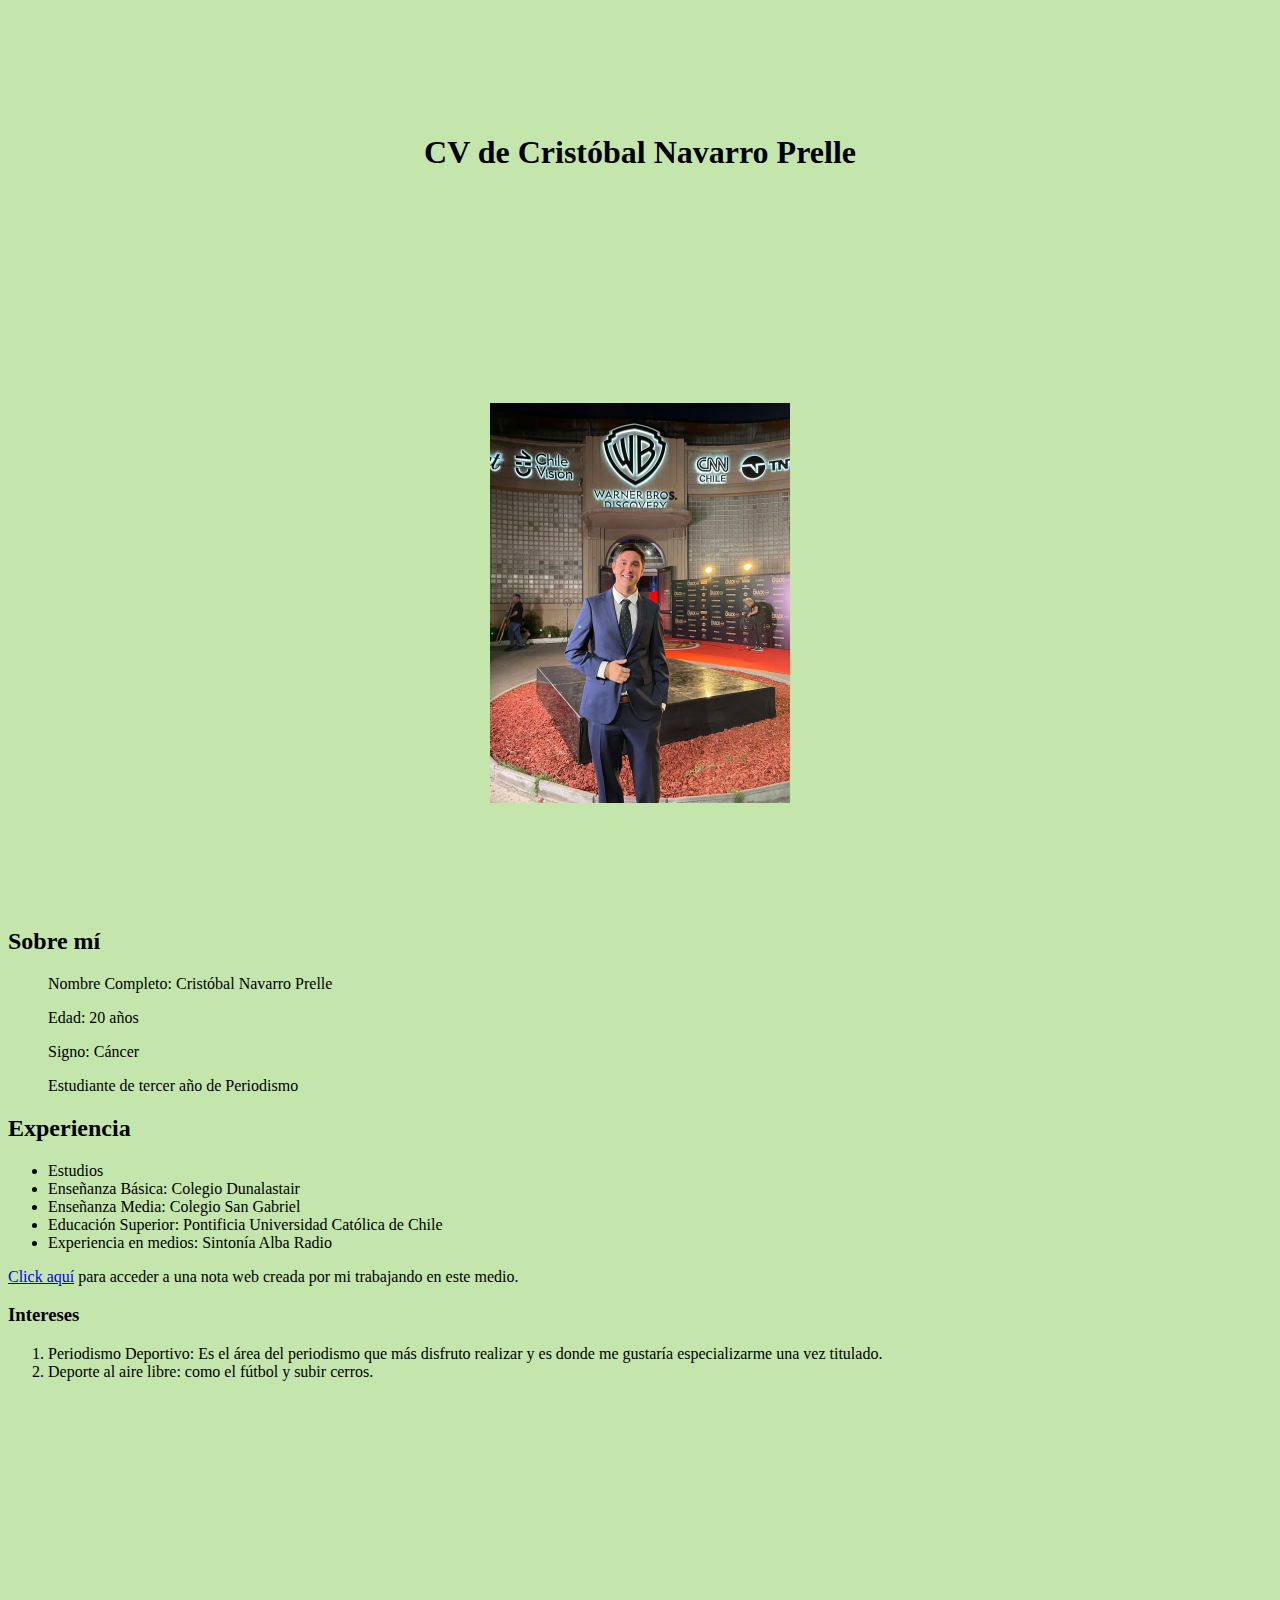
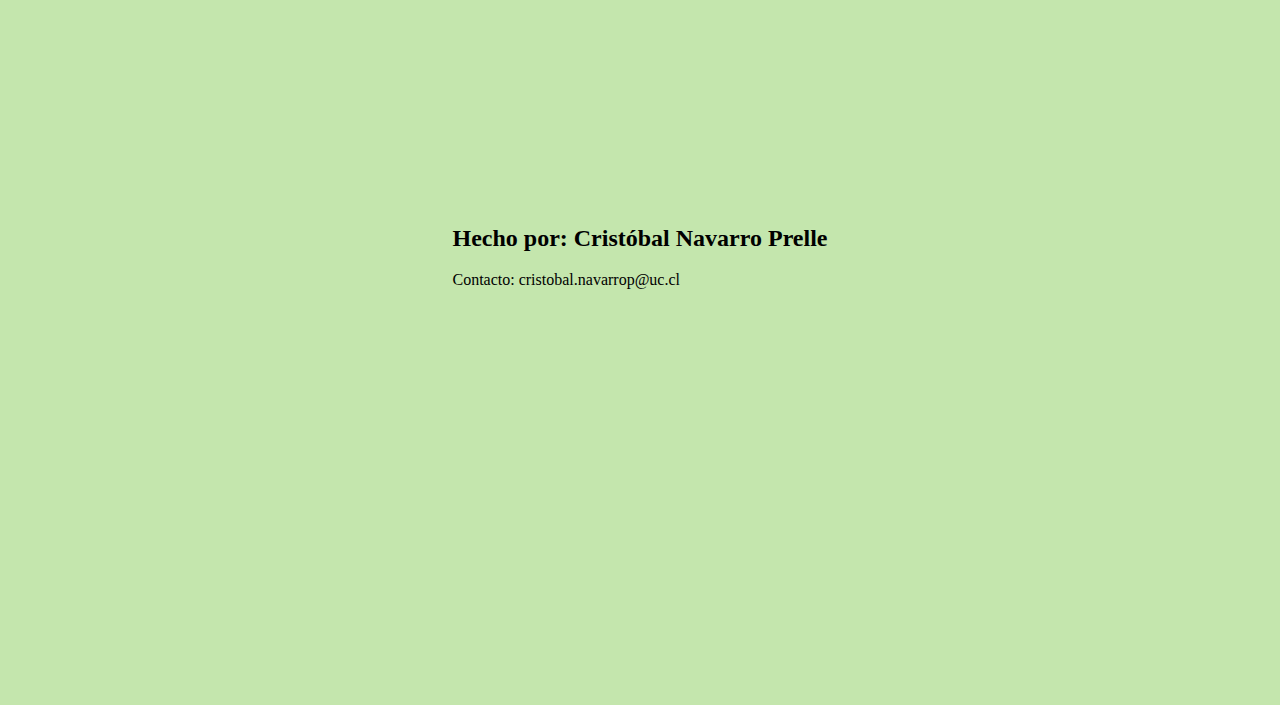
<file: docs/index.html>
<!DOCTYPE html>
<html lang="en">
<head>
    <meta charset="UTF-8">
    <meta name="viewport" content="width=device-width, initial-scale=1.0">
    <title>CV de Cristóbal Navarro Prelle</title>
    <meta name="despription" content="CV de Cristóbal Navarro Prelle">
    <meta name="author" content="Cristóbal Navarro Prelle">
    <link rel="icon" type="image/png" href="https://cdn-icons-png.freepik.com/512/10109/10109875.png">
    <style>
        .contenedor {
            display: grid;
            place-items: center;
            height: 100vh; /* Altura de la ventana gráfica */
        }
        .contenedor img {
            max-width: 100%;
            height: auto;
        }
    </style>
    <style>
        body {
            background-color: rgb(196, 230, 173);
        }
    </style>
</head>
<body>
    <div class="contenedor">
        <h1>CV de Cristóbal Navarro Prelle</h1>
        <img src="foto cv.jpg" width="300" height="295"/>
    </div>

    <div>
        <h2>Sobre mí</h2>
        <ul>
        <p>Nombre Completo: Cristóbal Navarro Prelle</p>
        <p>Edad: 20 años</p>
        <p>Signo: Cáncer</p> 
        <p>Estudiante de tercer año de Periodismo</p>
        
    </div>

    <div>
        <h2>Experiencia</h2>
        <ul>
            <li>Estudios</li>
            <li>Enseñanza Básica: Colegio Dunalastair</li>
            <li>Enseñanza Media: Colegio San Gabriel</li>
            <li>Educación Superior: Pontificia Universidad Católica de Chile</li>
            <li>Experiencia en medios: Sintonía Alba Radio</li>
        </ul>

        <p><a href="https://sintoniaalba.cl/en-peru-dan-por-hecho-la-llegada-de-costa-a-un-grande-de-ese-pais/"target="_blank">Click aquí</a> para acceder a una nota web creada por mi trabajando en este medio.</p>
    </div>

    <div>
        <h3>Intereses</h3>
        <ol>
            <li>Periodismo Deportivo: Es el área del periodismo que más disfruto realizar y es donde me gustaría especializarme una vez titulado. </li>
            <li>Deporte al aire libre: como el fútbol y subir cerros.</li>
        </ol>
    </div>
    <div class="contenedor">
        <footer>
            <h2>Hecho por: Cristóbal Navarro Prelle</h2>
            Contacto: cristobal.navarrop@uc.cl
        </footer>
    </div>
</file>
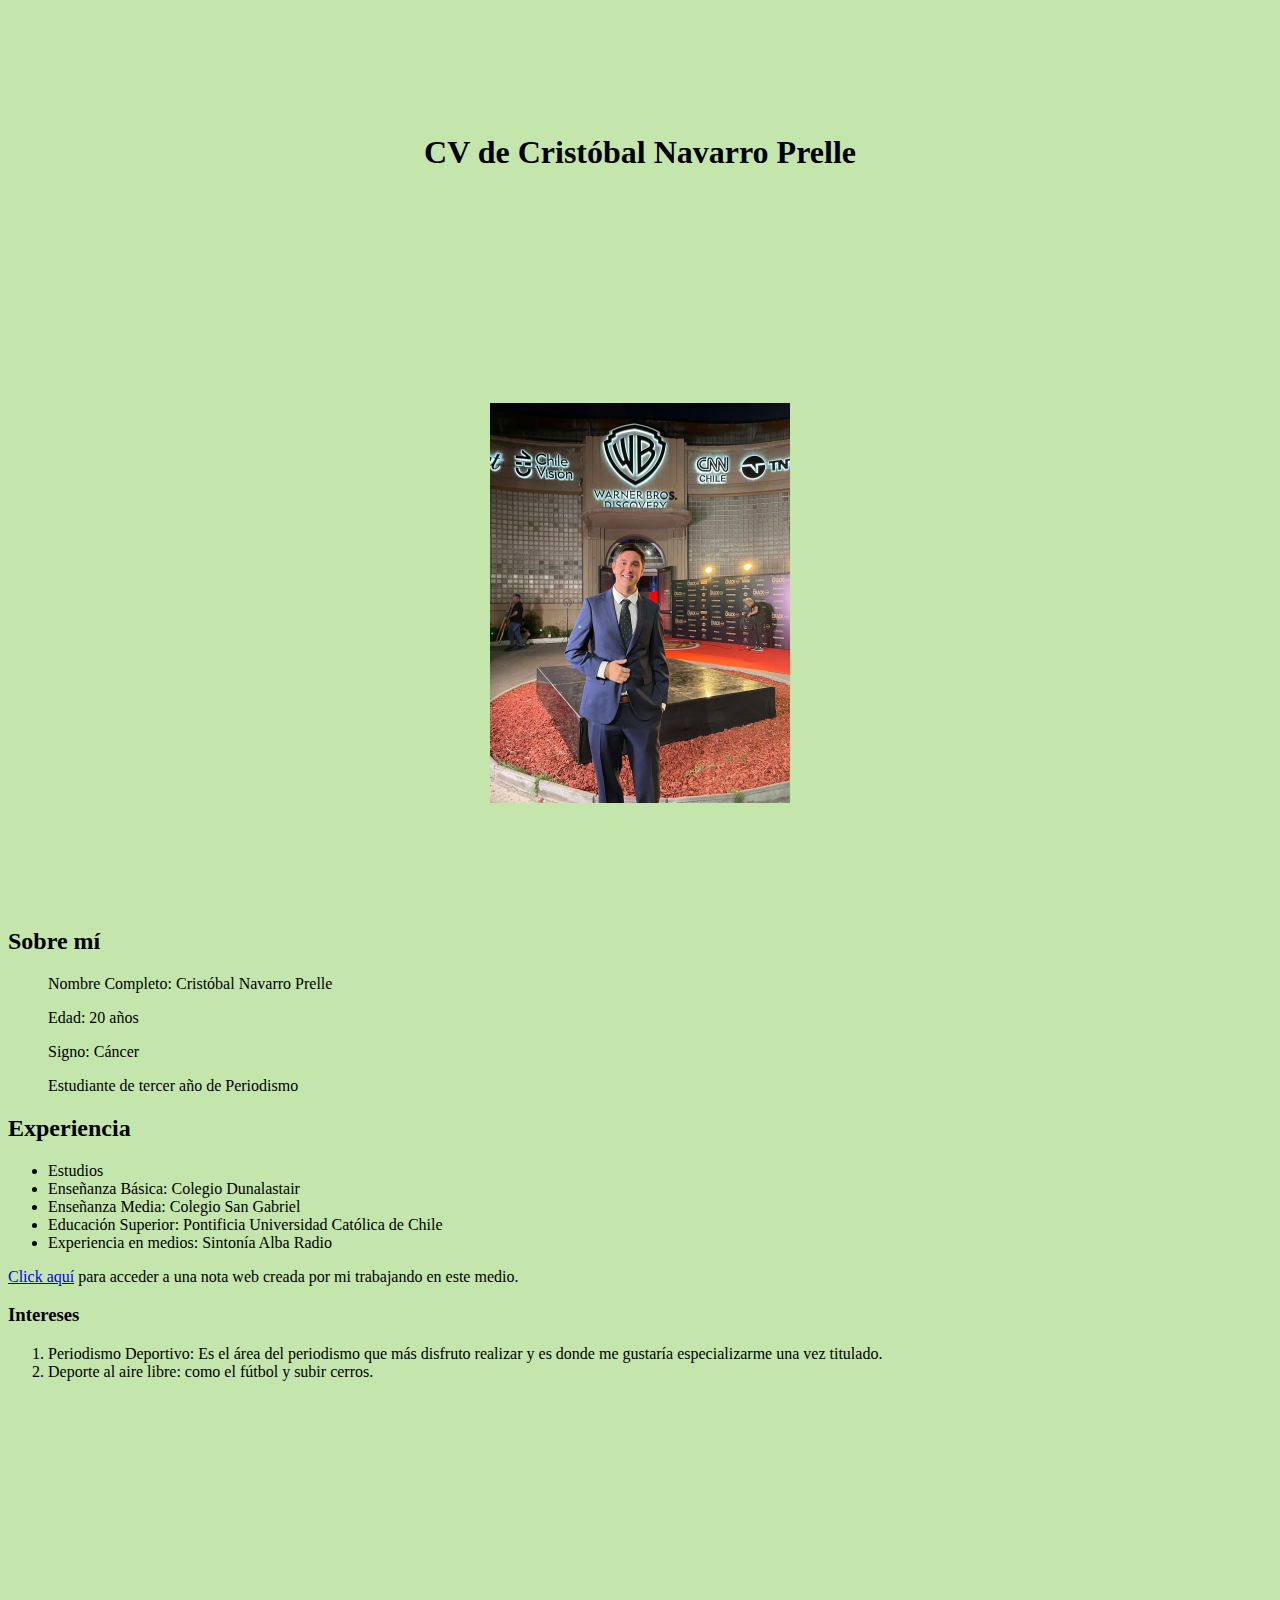
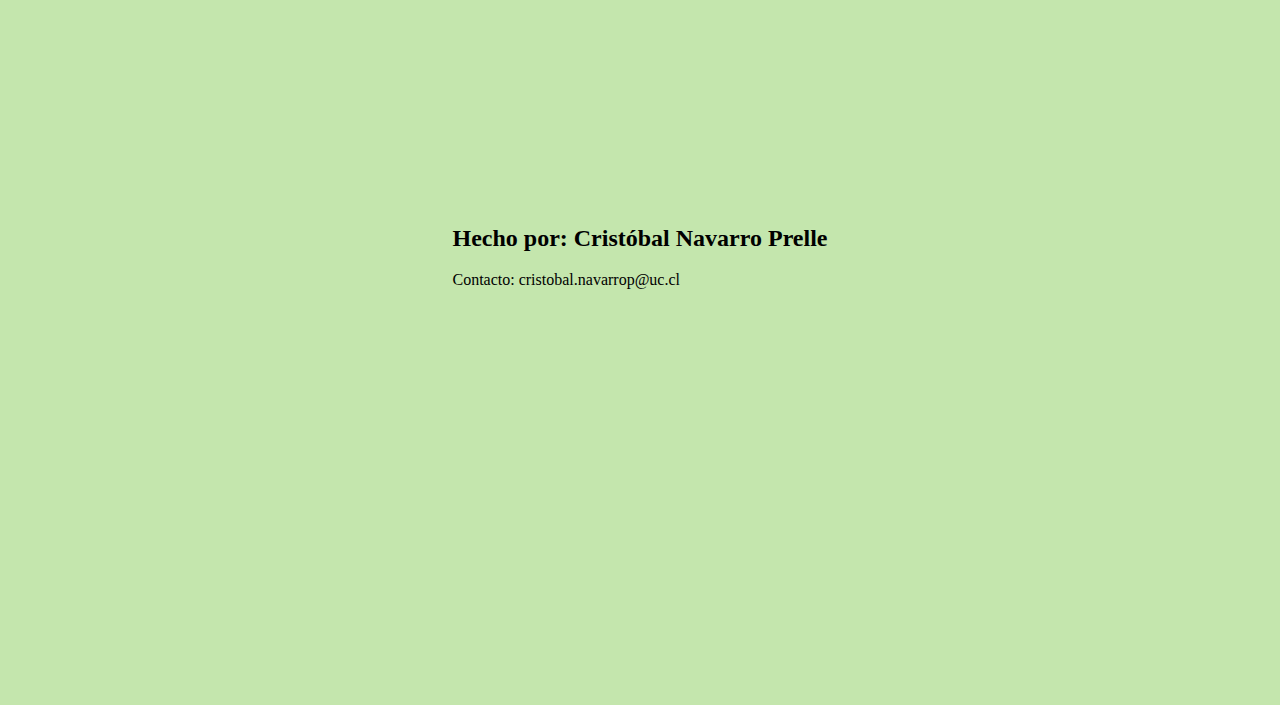
<file: Tareas/docs/index.html>
<!DOCTYPE html>
<html lang="en">
<head>
    <meta charset="UTF-8">
    <meta name="viewport" content="width=device-width, initial-scale=1.0">
    <title>CV de Cristóbal Navarro Prelle</title>
    <meta name="despription" content="CV de Cristóbal Navarro Prelle">
    <meta name="author" content="Cristóbal Navarro Prelle">
    <link rel="icon" type="image/png" href="https://cdn-icons-png.freepik.com/512/10109/10109875.png">
    <style>
        .contenedor {
            display: grid;
            place-items: center;
            height: 100vh; /* Altura de la ventana gráfica */
        }
        .contenedor img {
            max-width: 100%;
            height: auto;
        }
    </style>
    <style>
        body {
            background-color: rgb(196, 230, 173);
        }
    </style>
</head>
<body>
    <div class="contenedor">
        <h1>CV de Cristóbal Navarro Prelle</h1>
        <img src="foto cv.jpg" width="300" height="295"/>
    </div>

    <div>
        <h2>Sobre mí</h2>
        <ul>
        <p>Nombre Completo: Cristóbal Navarro Prelle</p>
        <p>Edad: 20 años</p>
        <p>Signo: Cáncer</p> 
        <p>Estudiante de tercer año de Periodismo</p>
        
    </div>

    <div>
        <h2>Experiencia</h2>
        <ul>
            <li>Estudios</li>
            <li>Enseñanza Básica: Colegio Dunalastair</li>
            <li>Enseñanza Media: Colegio San Gabriel</li>
            <li>Educación Superior: Pontificia Universidad Católica de Chile</li>
            <li>Experiencia en medios: Sintonía Alba Radio</li>
        </ul>

        <p><a href="https://sintoniaalba.cl/en-peru-dan-por-hecho-la-llegada-de-costa-a-un-grande-de-ese-pais/"target="_blank">Click aquí</a> para acceder a una nota web creada por mi trabajando en este medio.</p>
    </div>

    <div>
        <h3>Intereses</h3>
        <ol>
            <li>Periodismo Deportivo: Es el área del periodismo que más disfruto realizar y es donde me gustaría especializarme una vez titulado. </li>
            <li>Deporte al aire libre: como el fútbol y subir cerros.</li>
        </ol>
    </div>
    <div class="contenedor">
        <footer>
            <h2>Hecho por: Cristóbal Navarro Prelle</h2>
            Contacto: cristobal.navarrop@uc.cl
        </footer>
    </div>
</file>
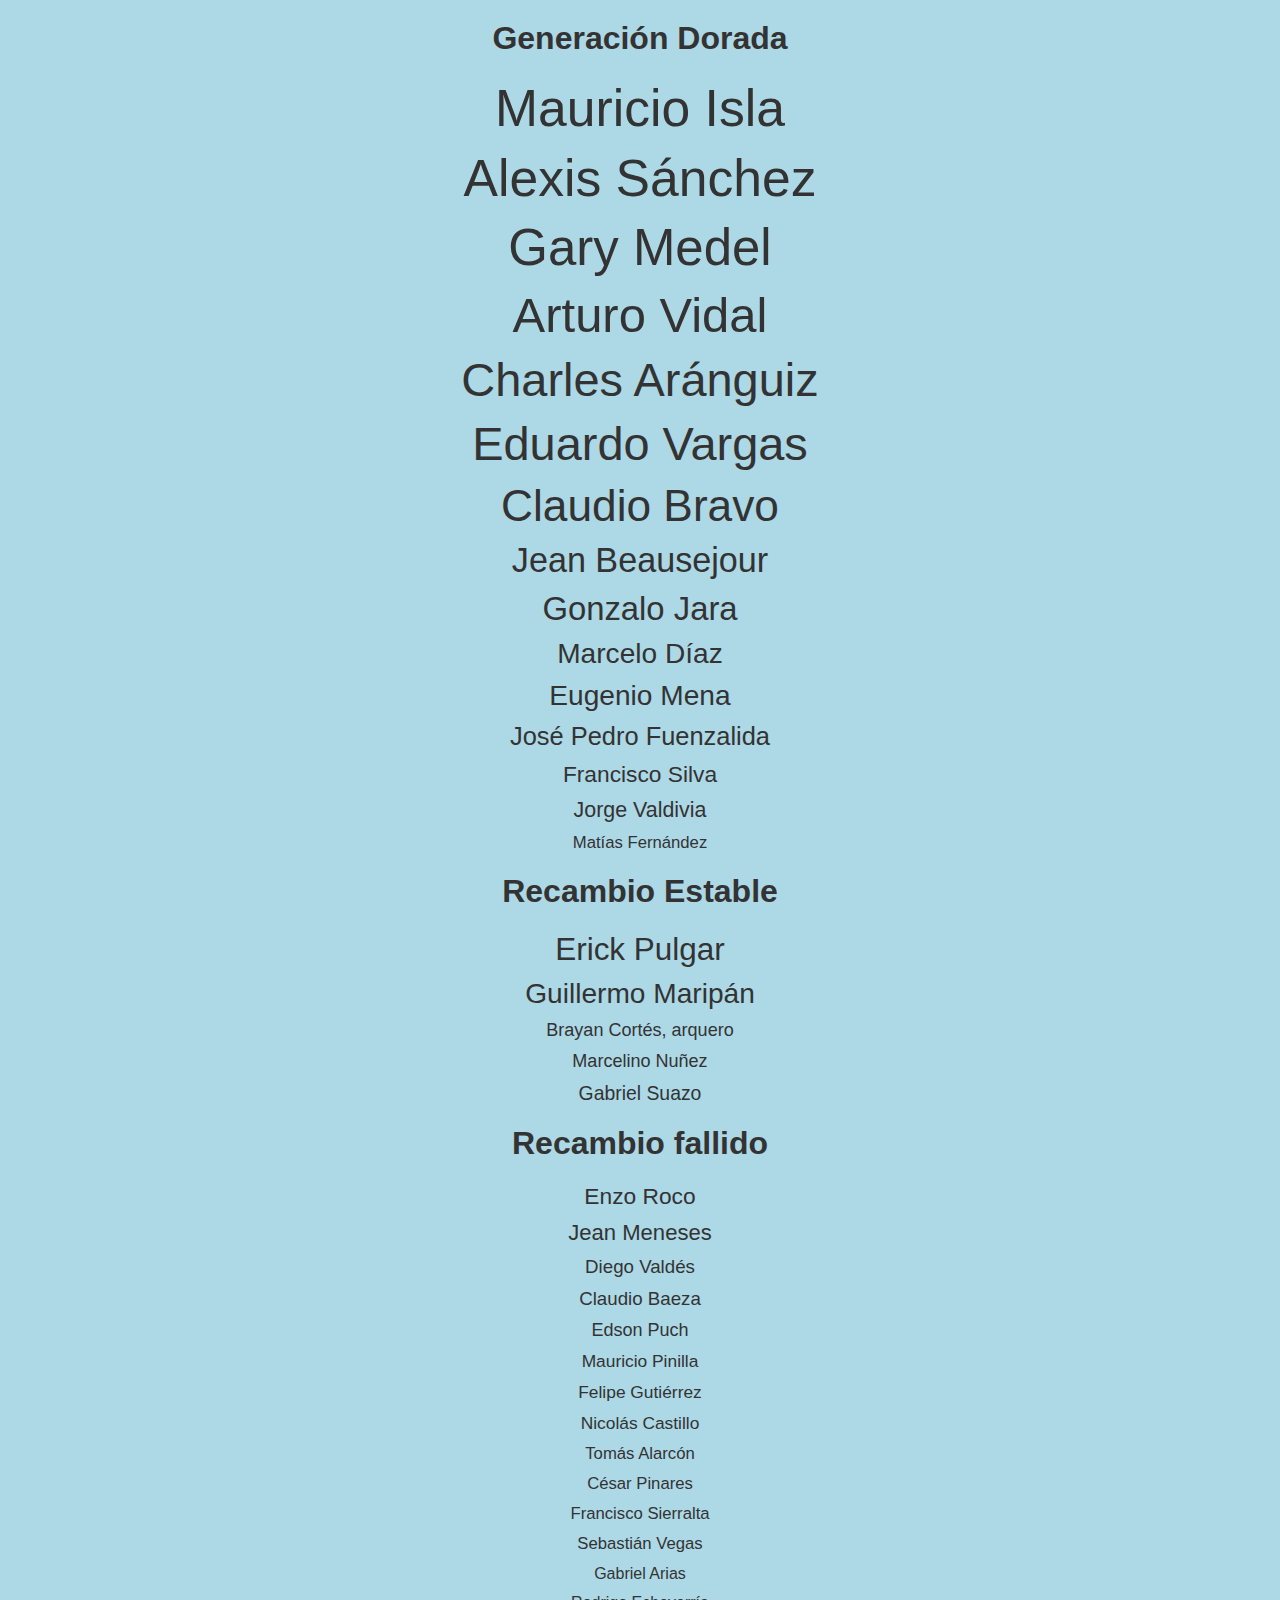
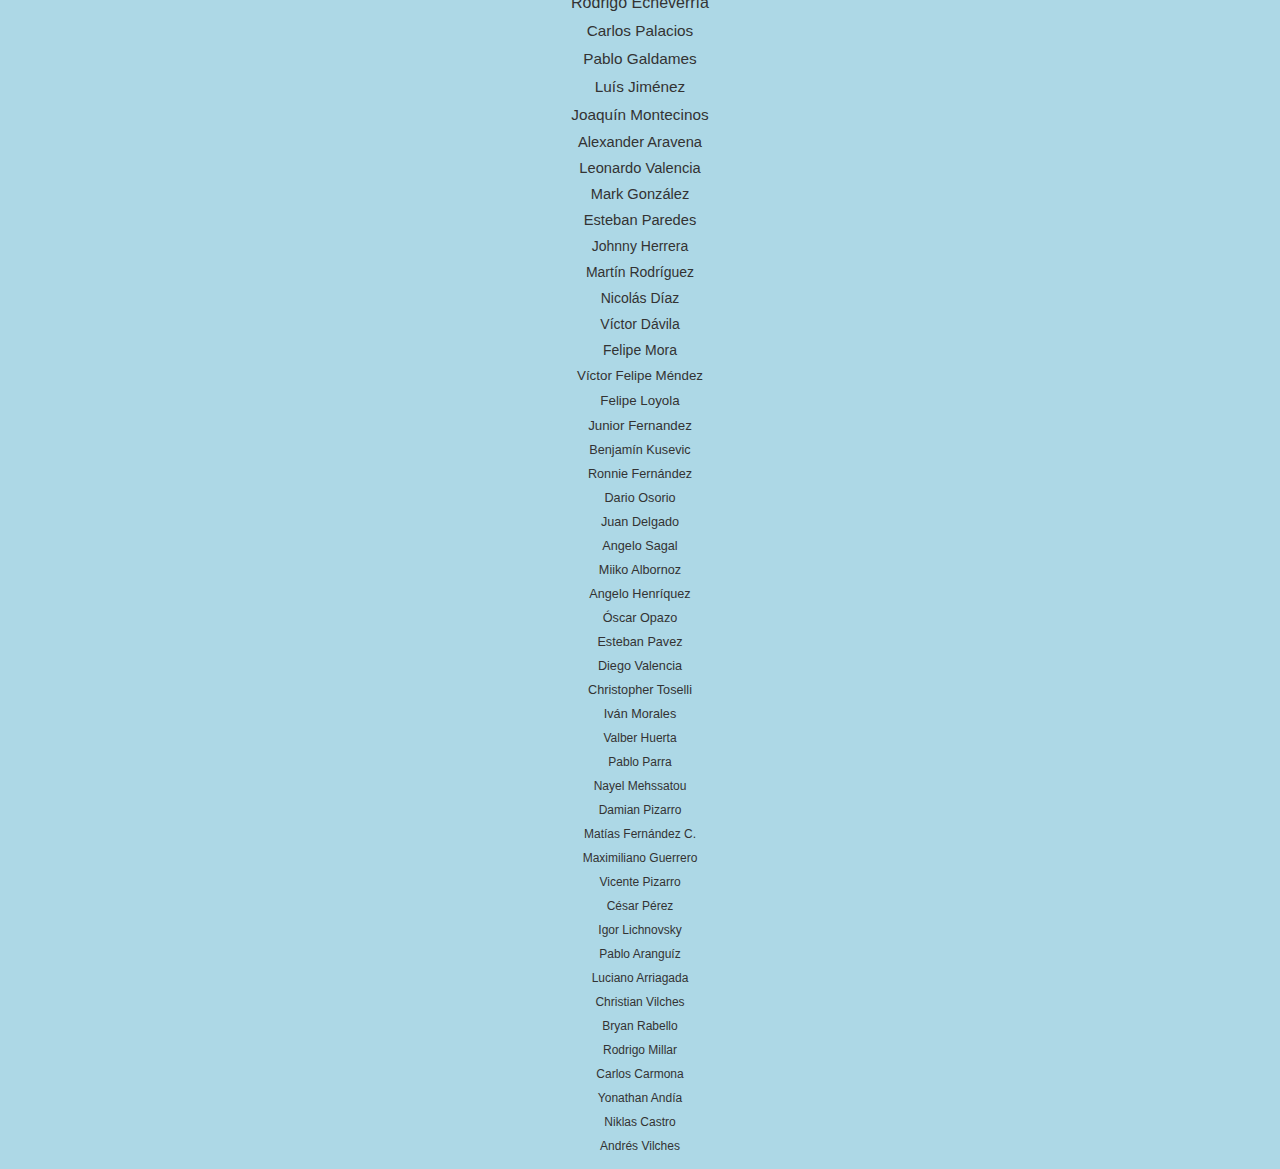
<file: probando/indexprobando.html>
<!DOCTYPE html>
<html lang="es">
<head>
    <meta charset="UTF-8">
    <meta name="viewport" content="width=device-width, initial-scale=1.0">
    <title>Generación Dorada del Fútbol de Chile</title>
    <link rel="stylesheet" href="styles.css">
</head>
<body>
    <h1>Generación Dorada</h1>
    <ul id="jugadores">
        <li data-partidos="60">Mauricio Isla</li>
        <li data-partidos="60">Alexis Sánchez</li>
        <li data-partidos="59">Gary Medel</li>
        <li data-partidos="56">Arturo Vidal</li>
        <li data-partidos="53">Charles Aránguiz</li>
        <li data-partidos="53">Eduardo Vargas</li>
        <li data-partidos="49">Claudio Bravo</li>
        <li data-partidos="34">Jean Beausejour</li>
        <li data-partidos="32">Gonzalo Jara</li>
        <li data-partidos="25">Marcelo Díaz</li>
        <li data-partidos="25">Eugenio Mena</li>
        <li data-partidos="21">José Pedro Fuenzalida</li>
        <li data-partidos="17">Francisco Silva</li>
        <li data-partidos="15">Jorge Valdivia</li>
        <li data-partidos="8">Matías Fernández</li>
    </ul>

    <h1>Recambio Estable</h1>
    <ul id="otros-jugadores">
        <li data-partidos="30">Erick Pulgar</li>
        <li data-partidos="25">Guillermo Maripán</li>
        <li data-partidos="10">Brayan Cortés, arquero</li>
        <li data-partidos="10">Marcelino Nuñez</li>
        <li data-partidos="12">Gabriel Suazo</li>
    </ul>

    <h1>Recambio fallido</h1>
    <ul id="otros-jugadores">
        <li data-partidos="17">Enzo Roco</li>
        <li data-partidos="16">Jean Meneses</li>
        <li data-partidos="11">Diego Valdés</li>
        <li data-partidos="11">Claudio Baeza</li>
        <li data-partidos="10">Edson Puch</li>
        <li data-partidos="9">Mauricio Pinilla</li>
        <li data-partidos="9">Felipe Gutiérrez</li>
        <li data-partidos="9">Nicolás Castillo</li>
        <li data-partidos="8">Tomás Alarcón</li>
        <li data-partidos="8">César Pinares</li>
        <li data-partidos="8">Francisco Sierralta</li>
        <li data-partidos="8">Sebastián Vegas</li>
        <li data-partidos="7">Gabriel Arias</li>
        <li data-partidos="7">Rodrigo Echeverría</li>
        <li data-partidos="6">Carlos Palacios</li>
        <li data-partidos="6">Pablo Galdames</li>
        <li data-partidos="6">Luís Jiménez</li>
        <li data-partidos="6">Joaquín Montecinos</li>
        <li data-partidos="5">Alexander Aravena</li>
        <li data-partidos="5">Leonardo Valencia</li>
        <li data-partidos="5">Mark González</li>
        <li data-partidos="5">Esteban Paredes</li>
        <li data-partidos="4">Johnny Herrera</li>
        <li data-partidos="4">Martín Rodríguez</li>
        <li data-partidos="4">Nicolás Díaz</li>
        <li data-partidos="4">Víctor Dávila</li>
        <li data-partidos="4">Felipe Mora</li>
        <li data-partidos="3">Víctor Felipe Méndez</li>
        <li data-partidos="3">Felipe Loyola</li>
        <li data-partidos="3">Junior Fernandez</li>
        <li data-partidos="2">Benjamín Kusevic</li>
        <li data-partidos="2">Ronnie Fernández</li>
        <li data-partidos="2">Dario Osorio</li>
        <li data-partidos="2">Juan Delgado</li>
        <li data-partidos="2">Angelo Sagal</li>
        <li data-partidos="2">Miiko Albornoz</li>
        <li data-partidos="2">Angelo Henríquez</li>
        <li data-partidos="2">Óscar Opazo</li>
        <li data-partidos="2">Esteban Pavez</li>
        <li data-partidos="2">Diego Valencia</li>
        <li data-partidos="2">Christopher Toselli</li>
        <li data-partidos="2">Iván Morales</li>
        <li data-partidos="1">Valber Huerta</li>
        <li data-partidos="1">Pablo Parra</li>
        <li data-partidos="1">Nayel Mehssatou</li>
        <li data-partidos="1">Damian Pizarro</li>
        <li data-partidos="1">Matías Fernández C.</li>
        <li data-partidos="1">Maximiliano Guerrero</li>
        <li data-partidos="1">Vicente Pizarro</li>
        <li data-partidos="1">César Pérez</li>
        <li data-partidos="1">Igor Lichnovsky</li>
        <li data-partidos="1">Pablo Aranguíz</li>
        <li data-partidos="1">Luciano Arriagada</li>
        <li data-partidos="1">Christian Vilches</li>
        <li data-partidos="1">Bryan Rabello</li>
        <li data-partidos="1">Rodrigo Millar</li>
        <li data-partidos="1">Carlos Carmona</li>
        <li data-partidos="1">Yonathan Andía</li>
        <li data-partidos="1">Niklas Castro</li>
        <li data-partidos="1">Andrés Vilches</li>
    <script src="scripts.js"></script>
</body>
</html>
</file>
<file: probando/styles.css>
/* styles.css */
body {
    font-family: Arial, sans-serif;
    background-color: lightblue;
    color: #333;
    margin: 0;
    padding: 0;
}

h1 {
    text-align: center;
    font-size: 2em;
    margin-top: 20px;
}

ul {
    list-style: none;
    padding: 0;
    text-align: center;
}

ul li {
    margin: 10px 0;
    transition: font-size 0.3s;
    position: relative;
}

ul li:hover::after {
    content: attr(data-partidos) " partidos jugados";
    position: absolute;
    left: 50%;
    transform: translateX(-50%);
    top: 100%;
    background-color: #fff;
    padding: 5px;
    border: 1px solid #ccc;
    border-radius: 5px;
    white-space: nowrap;
    z-index: 1;
}
</file>
